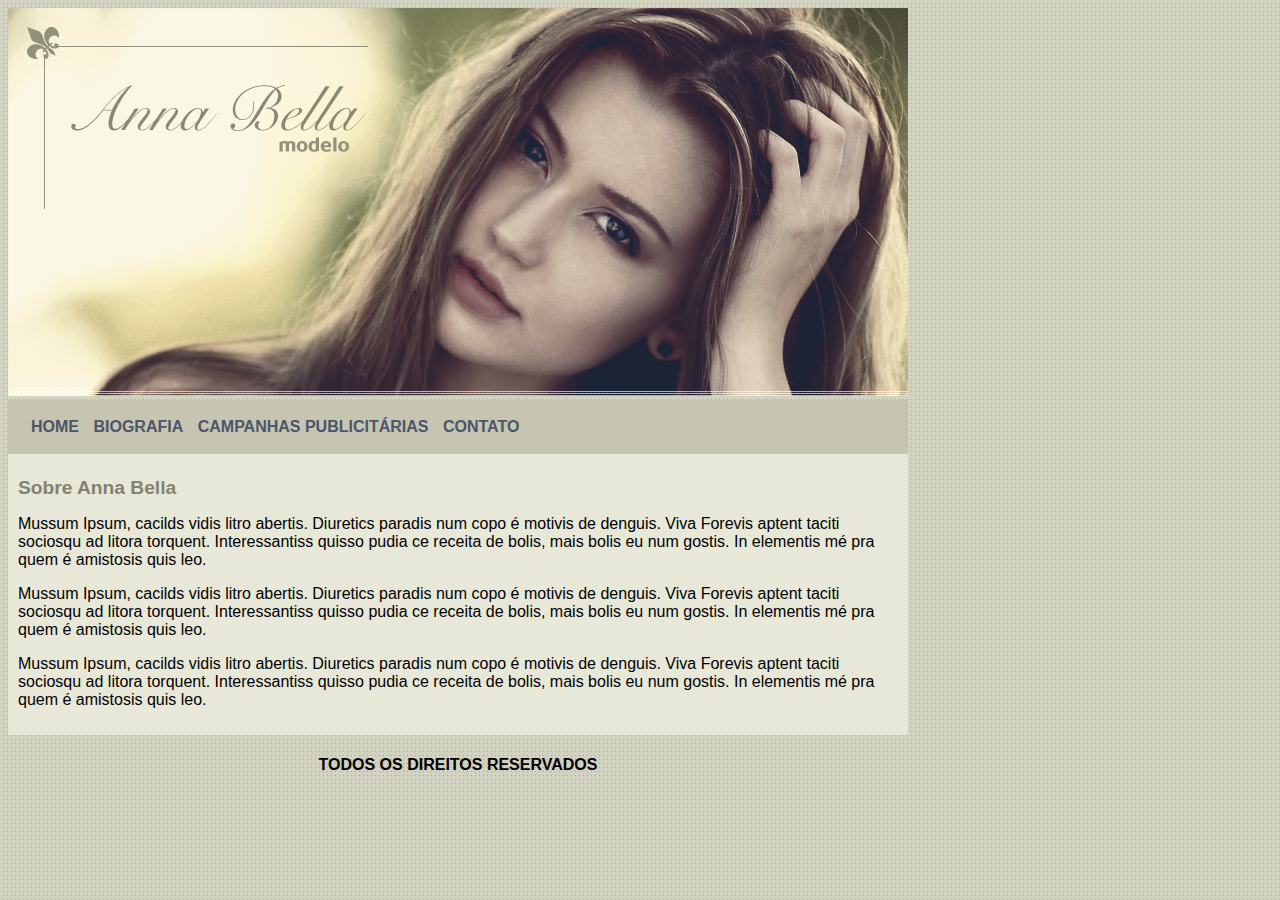
<file: AnnaBella/index.html>
<!DOCTYPE html>
<html lang="en">
<head>
    <meta charset="UTF-8">
    <meta http-equiv="X-UA-Compatible" content="IE=edge">
    <meta name="viewport" content="width=device-width, initial-scale=1.0">
    <title>Anna Bella Oficial</title>

    
    <link rel="stylesheet" type="text/css" href="estilo.css">

</head>

<body>
    
<div id="principal"><!--inicio principal 900px-->
    <img src="arquivos-necessarios-projeto-anna-bella/capa.png">
    
    <div id="menu">
        <a href="index.html">HOME</a>
        <a href="biografia.html">BIOGRAFIA</a>
        <a href="campanha-publicitaria.html">CAMPANHAS PUBLICITÁRIAS</a>
        <a href="contato.html">CONTATO</a>
    </div>

    <div id="conteudo"><!--INICIO CONTEUDO-->
        <h1>Sobre Anna Bella</h1>
        <p>Mussum Ipsum, cacilds vidis litro abertis. 
            Diuretics paradis num copo é motivis de denguis. 
            Viva Forevis aptent taciti sociosqu ad litora torquent. 
            Interessantiss quisso pudia ce receita de bolis,
            mais bolis eu num gostis. 
            In elementis mé pra quem é amistosis quis leo.
        </p> 
        <p>Mussum Ipsum, cacilds vidis litro abertis. 
            Diuretics paradis num copo é motivis de denguis. 
            Viva Forevis aptent taciti sociosqu ad litora torquent. 
            Interessantiss quisso pudia ce receita de bolis,
            mais bolis eu num gostis. 
            In elementis mé pra quem é amistosis quis leo.
        </p>
        <p>Mussum Ipsum, cacilds vidis litro abertis. 
            Diuretics paradis num copo é motivis de denguis. 
            Viva Forevis aptent taciti sociosqu ad litora torquent. 
            Interessantiss quisso pudia ce receita de bolis,
            mais bolis eu num gostis. 
            In elementis mé pra quem é amistosis quis leo.
        </p>
        

    </div> <!--FIM DO CONTEUDO-->
    <div id="rodape">
        <h4 class="centralizar">
            TODOS OS DIREITOS RESERVADOS
        </h4>
    </div>

</div><!--fim principal --> 
</body>
</html>
</file>
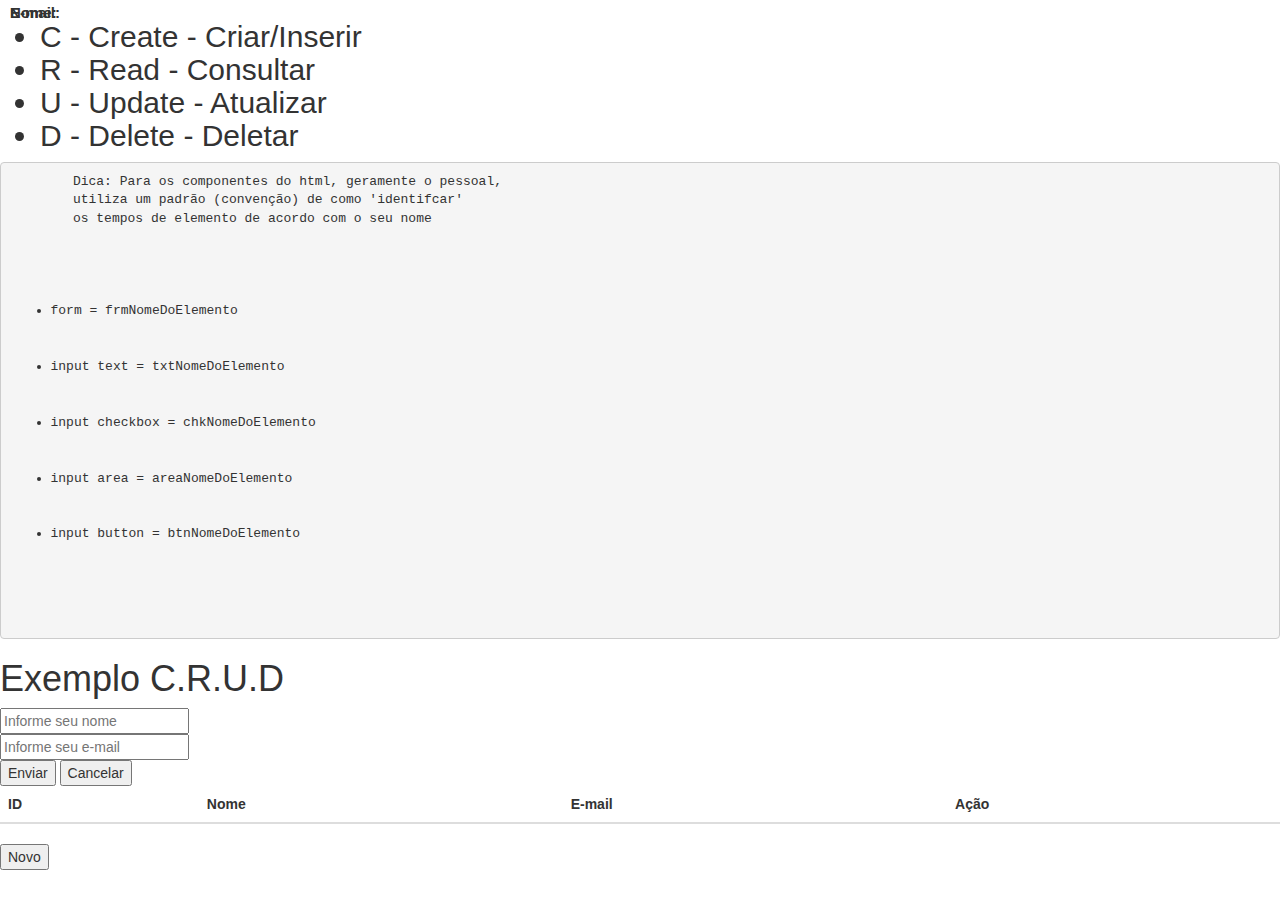
<file: jquery/index.html>
<!DOCTYPE html>

<html>

<head>
    <!--Sessão do jquery e boostrap-->
    <!--Exemplo de import via CDN-->
    <script src="https://ajax.googleapis.com/ajax/libs/jquery/3.6.3/jquery.min.js"></script>
    <!-- Latest compiled and minified JavaScript -->
    <script src="https://cdn.jsdelivr.net/npm/bootstrap@3.3.7/dist/js/bootstrap.min.js"
        integrity="sha384-Tc5IQib027qvyjSMfHjOMaLkfuWVxZxUPnCJA7l2mCWNIpG9mGCD8wGNIcPD7Txa"
        crossorigin="anonymous"></script>


    <!--Sessão de estilo personalizado e boostrap-->
    <link rel="stylesheet" href="./estilo.css">
    <!-- Latest compiled and minified CSS -->
    <link rel="stylesheet" href="https://cdn.jsdelivr.net/npm/bootstrap@3.3.7/dist/css/bootstrap.min.css"
        integrity="sha384-BVYiiSIFeK1dGmJRAkycuHAHRg32OmUcww7on3RYdg4Va+PmSTsz/K68vbdEjh4u" crossorigin="anonymous">

        <title>Exemplo de um C.R.U.D usando JQuery</title>
</head>
<body>
    <h2>
        <ul>
            <li>C - Create - Criar/Inserir</li>
            <li>R - Read - Consultar</li>
            <li>U - Update - Atualizar</li>
            <li>D - Delete - Deletar</li>
        </ul>

    </h2>

    <pre>
        Dica: Para os componentes do html, geramente o pessoal, 
        utiliza um padrão (convenção) de como 'identifcar' 
        os tempos de elemento de acordo com o seu nome

        <ul>
            <li>form = frmNomeDoElemento</li>
            <li>input text = txtNomeDoElemento</li>
            <li>input checkbox = chkNomeDoElemento</li>
            <li>input area = areaNomeDoElemento</li>
            <li>input button = btnNomeDoElemento</li>
        </ul>
    </pre>

    <h1> Exemplo C.R.U.D</h1>

    <form id="frmCadastro">
        <div>
            <label for="txtNome">Nome:</label>
            <input type="text" id="txtNome" name="txtNome"
            placeholder="Informe seu nome" required>
        </div>
        <div>
         <label for="txtEmail">E-mail:</label>
         <input type="text" id="txtEmail" name="txtEmail"
          placeholder="Informe seu e-mail" required>         
        </div>
        <button type="submit" id="btnEnviar">Enviar</button>
        <button type="button" id="btnCancelar">Cancelar</button>
    </form>

    <table class="table">
        <thead class="table-primary">
            <tr>
                <th scope="col">ID</th>
                <th scope="col">Nome</th>
                <th scope="col">E-mail</th>
                <th scope="col">Ação</th>
            </tr>
        </thead>
        <tbody id="tbConteudo"></tbody>
    </table>

    <!--Botão para adicionar novo regsitro-->
    <button id="btnNovo" name="txtNovo">Novo</button>

    <!--pulo do GATO-->
    <!--Inserir script o no final página-->
    <script src="./crud.js"></script>

</body>

</html>
</file>
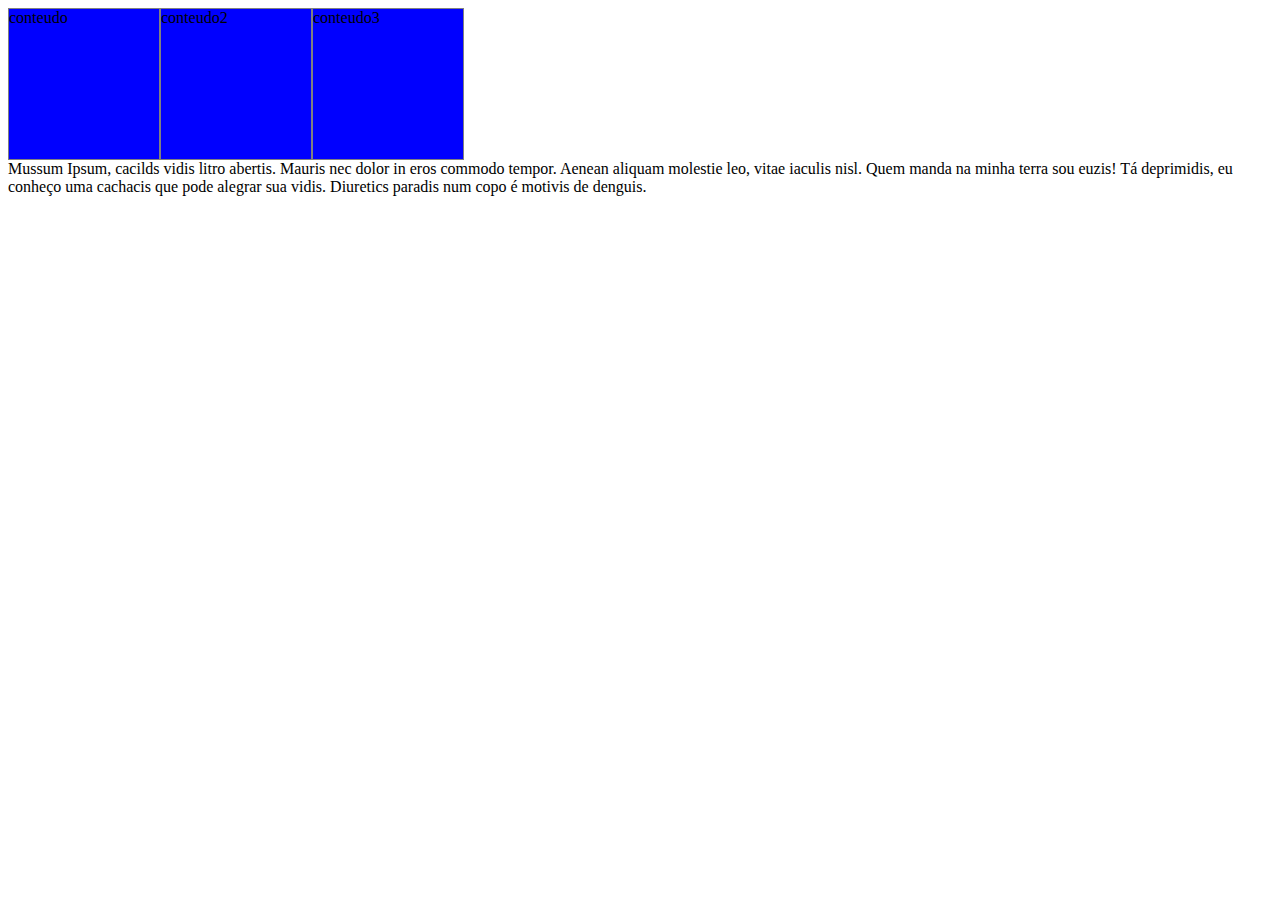
<file: PROJETOCSS3 INTERMEDIARIO/index.html>
<!DOCTYPE html>
<html lang="en">
<head>
    <meta charset="UTF-8">
    <meta name="viewport" content="width=device-width, initial-scale=1.0">
    <title>Elementos flutuantes</title>

    <style type="text/css">
    .conteudo{
        background: blue;
        border: 1px solid gray;
        width: 150px;
        height: 150px;
        float: left;
        
    }
    /*
    .conteudo1{
        background: red;
        border: 1px solid gray;
        width: 150px;
        height: 150px;
        float:right ;
        
    }
    */
    
    .clear{ 
        
        clear: left;

    }
    </style>
    
    <!--CLEAR SERVE PARA LIMPAR O FLUXO FLUTUANTE-->

    

</head>
<body>
    <div class="conteudo">
        conteudo
    </div>

    <div class="conteudo">
        conteudo2
    </div>

    <div class="conteudo">
        conteudo3
    </div>
    <div class="clear">
        <p>Mussum Ipsum, cacilds vidis litro abertis. Mauris nec dolor in eros commodo tempor.
        Aenean aliquam molestie leo, vitae iaculis nisl.
         Quem manda na minha terra sou euzis! Tá deprimidis,
          eu conheço uma cachacis que pode alegrar sua vidis. Diuretics paradis num copo é motivis de denguis.</p>
    </div>

</body>
</html>
</file>
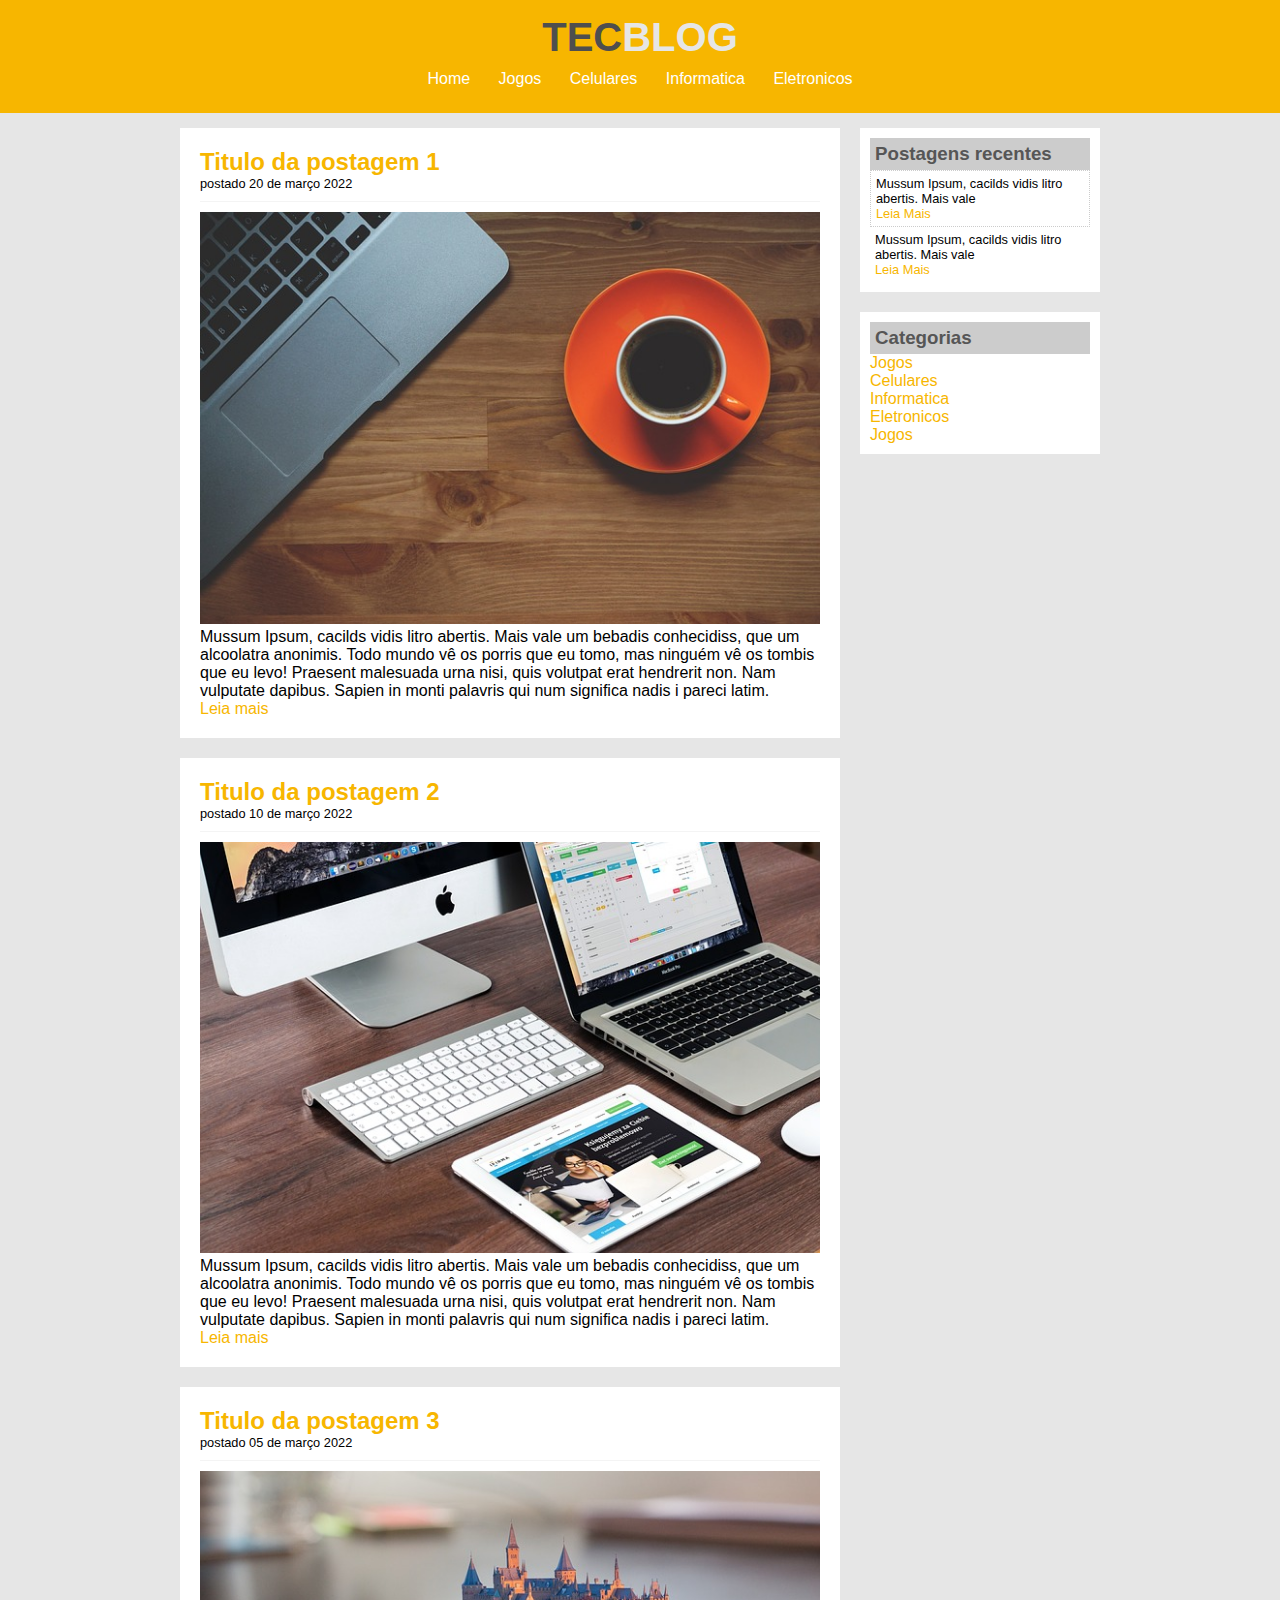
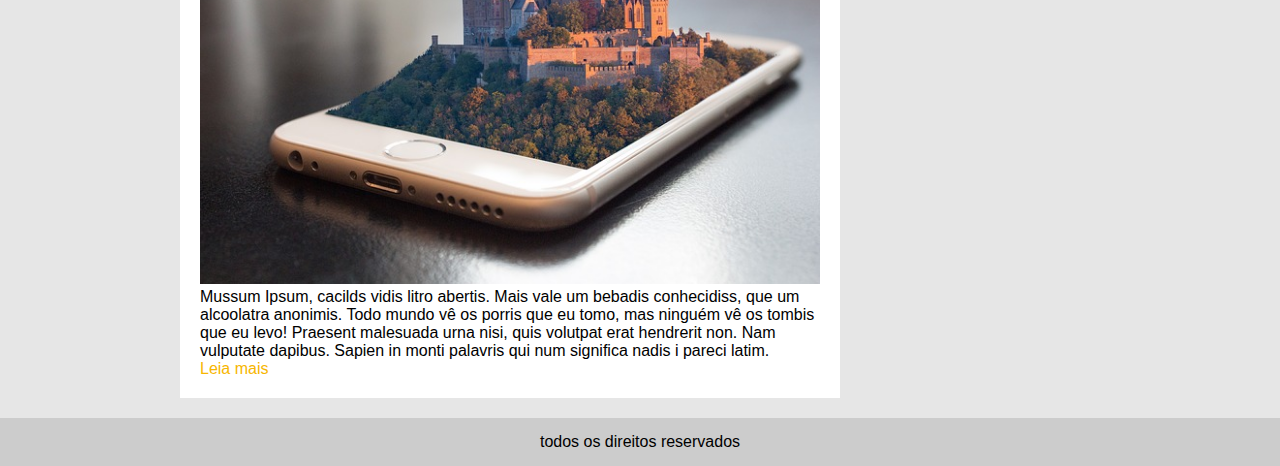
<file: tecblog/index.html>
<!DOCTYPE html>
<html lang="en">
<head>
    <meta charset="UTF-8">
    <meta name="viewport" content="width=device-width, initial-scale=1.0">
    <title>TecBlog</title>
    <link rel="stylesheet" type="text/css" href="css/estilo.css">
</head>
<body>
    <div id="area-cabecalho">
        <div id="Area-logo">

            <h1>TEC<span class="branco">BLOG</span></h1>

        </div>
        <div id="area-menu">

            <a href="index.html">Home</a>
            <a href="jogos.html">Jogos</a>
            <a href="Celulares.html">Celulares</a>
            <a href="Informatica.html">Informatica</a>
            <a href="Eletronicos.html">Eletronicos</a>

        </div>

    </div>
    <div id="area-principal">
        <div id="area-postagens">
            
            <div class="postagem"><!--ABERTURA POSTAGEM-->
                <h2>Titulo da postagem 1</h2>
                <span class="data-postagem">postado 20 de março 2022</span>
                <img width="620px" src="imagens/imagem1.jpg"
                 <p>

                        Mussum Ipsum, cacilds vidis litro abertis.  Mais vale um bebadis conhecidiss, que um alcoolatra anonimis. Todo mundo vê os porris que eu tomo, mas ninguém vê os tombis que eu levo! Praesent malesuada urna nisi, quis volutpat erat hendrerit non. Nam vulputate dapibus. Sapien in monti palavris qui num significa nadis i pareci latim.

                </p>
                <a href="">Leia mais</a>

            </div><!--FECHAMENTO POSTAGEM-->

            <div class="postagem"><!--ABERTURA POSTAGEM-->
                <h2>Titulo da postagem 2</h2>
                <span class="data-postagem">postado 10 de março 2022</span>
                <img width="620px" src="imagens/imagem2.jpg"
                 <p>

                        Mussum Ipsum, cacilds vidis litro abertis.  Mais vale um bebadis conhecidiss, que um alcoolatra anonimis. Todo mundo vê os porris que eu tomo, mas ninguém vê os tombis que eu levo! Praesent malesuada urna nisi, quis volutpat erat hendrerit non. Nam vulputate dapibus. Sapien in monti palavris qui num significa nadis i pareci latim.

                </p>
                <a href="">Leia mais</a>

            </div><!--FECHAMENTO POSTAGEM-->

            <div class="postagem"><!--ABERTURA POSTAGEM-->
                <h2>Titulo da postagem 3</h2>
                <span class="data-postagem">postado 05 de março 2022</span>
                <img width="620px" src="imagens/imagem3.jpg"
                 <p>

                        Mussum Ipsum, cacilds vidis litro abertis.  Mais vale um bebadis conhecidiss, que um alcoolatra anonimis. Todo mundo vê os porris que eu tomo, mas ninguém vê os tombis que eu levo! Praesent malesuada urna nisi, quis volutpat erat hendrerit non. Nam vulputate dapibus. Sapien in monti palavris qui num significa nadis i pareci latim.

                </p>
                <a href="">Leia mais</a>

            </div><!--FECHAMENTO POSTAGEM-->
        </div>
        <div id="area-lateral">

            <div class="conteudo-lateral">
                <h3>Postagens recentes</h3>
                <div class="postagem-lateral">
                    <p> Mussum Ipsum, cacilds vidis litro abertis.  Mais vale </p> 
                    <a href="">Leia Mais</a>
                </div>


                <div class="postagem-lateral" style="border: none;">
                    <p> Mussum Ipsum, cacilds vidis litro abertis.  Mais vale </p> 
                    <a href="">Leia Mais</a>
                </div>
            </div>


            <div class="conteudo-lateral">
                <h3>Categorias</h3>
                <a href=""a>Jogos</a> <br>
                <a href=""a>Celulares</a> <br>
                <a href=""a>Informatica</a> <br>
                <a href=""a>Eletronicos</a> <br>
                <a href=""a>Jogos</a> <br>
            </div>
        </div>
        </div>
        <div id="rodape">

            todos os direitos reservados

        </div>

    </div>
</body>
</html>
</file>
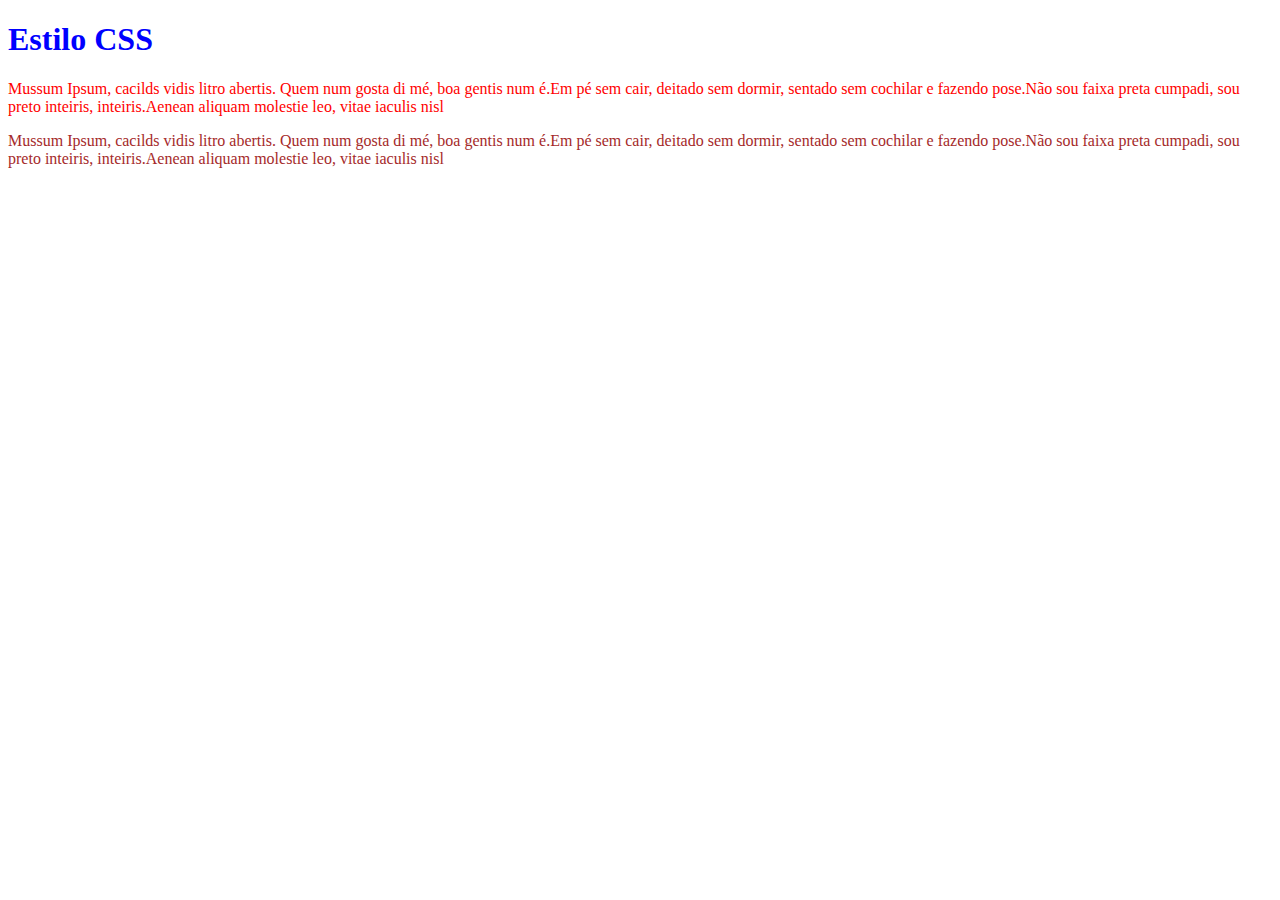
<file: unes/index.html>
<!DOCTYPE html>
<html lang="en">
<head>
    <meta charset="UTF-8">


    <meta http-equiv="X-UA-Compatible" content="IE=edge">
    <meta name="viewport" content="width=device-width, initial-scale=1.0">
    
    <title>Document</title>
</head>
<body>
    <h1 style="color:blue;">Estilo CSS</h1>
    <p style="color: red;">
         Mussum Ipsum, cacilds vidis litro abertis. Quem num gosta di mé, boa gentis num é.Em pé sem cair, deitado sem dormir, sentado sem cochilar e fazendo pose.Não sou faixa preta cumpadi, sou preto inteiris, inteiris.Aenean aliquam molestie leo, vitae iaculis nisl
    </p>
    <p style="color:brown;">
        Mussum Ipsum, cacilds vidis litro abertis. Quem num gosta di mé, boa gentis num é.Em pé sem cair, deitado sem dormir, sentado sem cochilar e fazendo pose.Não sou faixa preta cumpadi, sou preto inteiris, inteiris.Aenean aliquam molestie leo, vitae iaculis nisl
        </p>
</body>
</html>
</file>
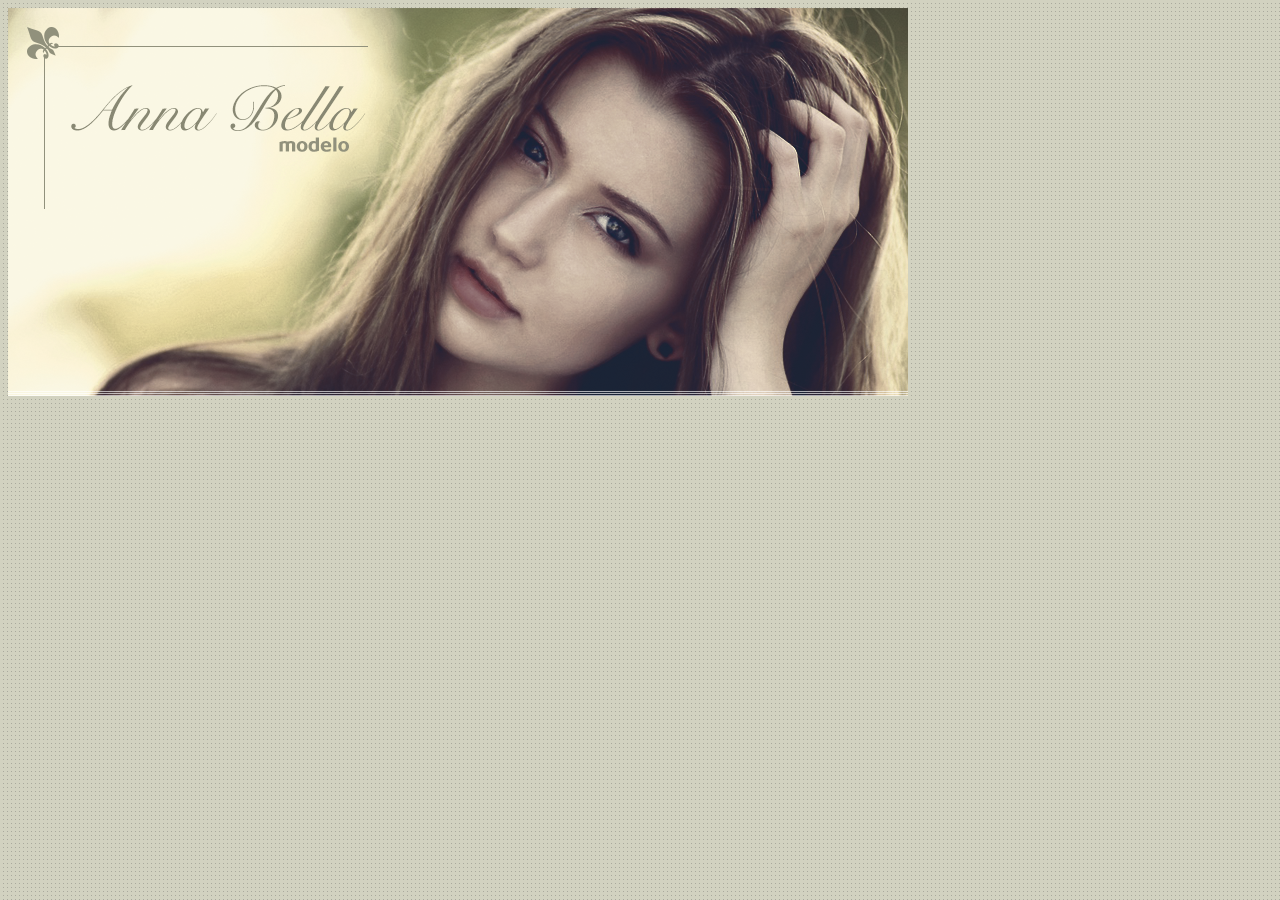
<file: AnnaBella/37-arquivos-aula-#projeto-anna-bella-pagina-inicial/37. #ProjetoAnna Bella/index.html>
<!DOCTYPE html>
<html>
   <head>
      <title>Anna Bella Oficial</title>
      <meta charset="utf-8">
      <link rel="stylesheet" type="text/css" href="estilo.css">
   </head>
   <body>
      <div id="principal">
         <img src="imagens/capa.png">
      </div>
   </body>
</html>
</file>
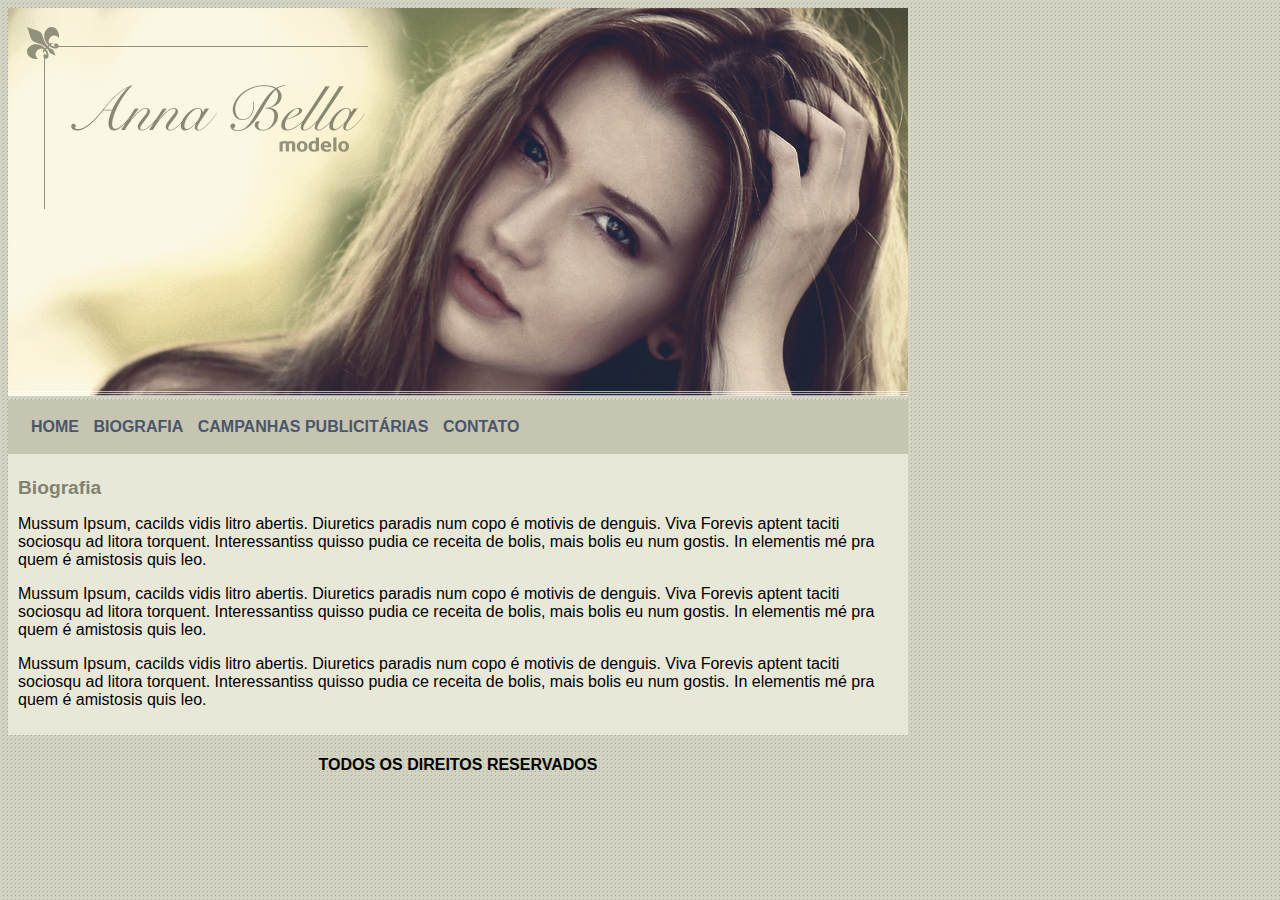
<file: AnnaBella/biografia.html>
<!DOCTYPE html>
<html lang="en">
<head>
    <meta charset="UTF-8">
    <meta http-equiv="X-UA-Compatible" content="IE=edge">
    <meta name="viewport" content="width=device-width, initial-scale=1.0">
    <title>Anna Bella - Biografia</title>

    
    <link rel="stylesheet" type="text/css" href="estilo.css">

</head>

<body>
    
<div id="principal"><!--inicio principal 900px-->
    <img src="arquivos-necessarios-projeto-anna-bella/capa.png">
    
    <div id="menu">
        <a href="index.html">HOME</a>
        <a href="biografia.html">BIOGRAFIA</a>
        <a href="campanha-publicitaria.html">CAMPANHAS PUBLICITÁRIAS</a>
        <a href="contato.html">CONTATO</a>
    </div>

    <div id="conteudo"><!--INICIO CONTEUDO-->
        <h1>Biografia</h1>
        <p>Mussum Ipsum, cacilds vidis litro abertis. 
            Diuretics paradis num copo é motivis de denguis. 
            Viva Forevis aptent taciti sociosqu ad litora torquent. 
            Interessantiss quisso pudia ce receita de bolis,
            mais bolis eu num gostis. 
            In elementis mé pra quem é amistosis quis leo.
        </p> 
        <p>Mussum Ipsum, cacilds vidis litro abertis. 
            Diuretics paradis num copo é motivis de denguis. 
            Viva Forevis aptent taciti sociosqu ad litora torquent. 
            Interessantiss quisso pudia ce receita de bolis,
            mais bolis eu num gostis. 
            In elementis mé pra quem é amistosis quis leo.
        </p>
        <p>Mussum Ipsum, cacilds vidis litro abertis. 
            Diuretics paradis num copo é motivis de denguis. 
            Viva Forevis aptent taciti sociosqu ad litora torquent. 
            Interessantiss quisso pudia ce receita de bolis,
            mais bolis eu num gostis. 
            In elementis mé pra quem é amistosis quis leo.
        </p>
        

    </div> <!--FIM DO CONTEUDO-->
    <div id="rodape">
        <h4 class="centralizar">
            TODOS OS DIREITOS RESERVADOS
        </h4>
    </div>

</div><!--fim principal --> 
</body>
</html>
</file>
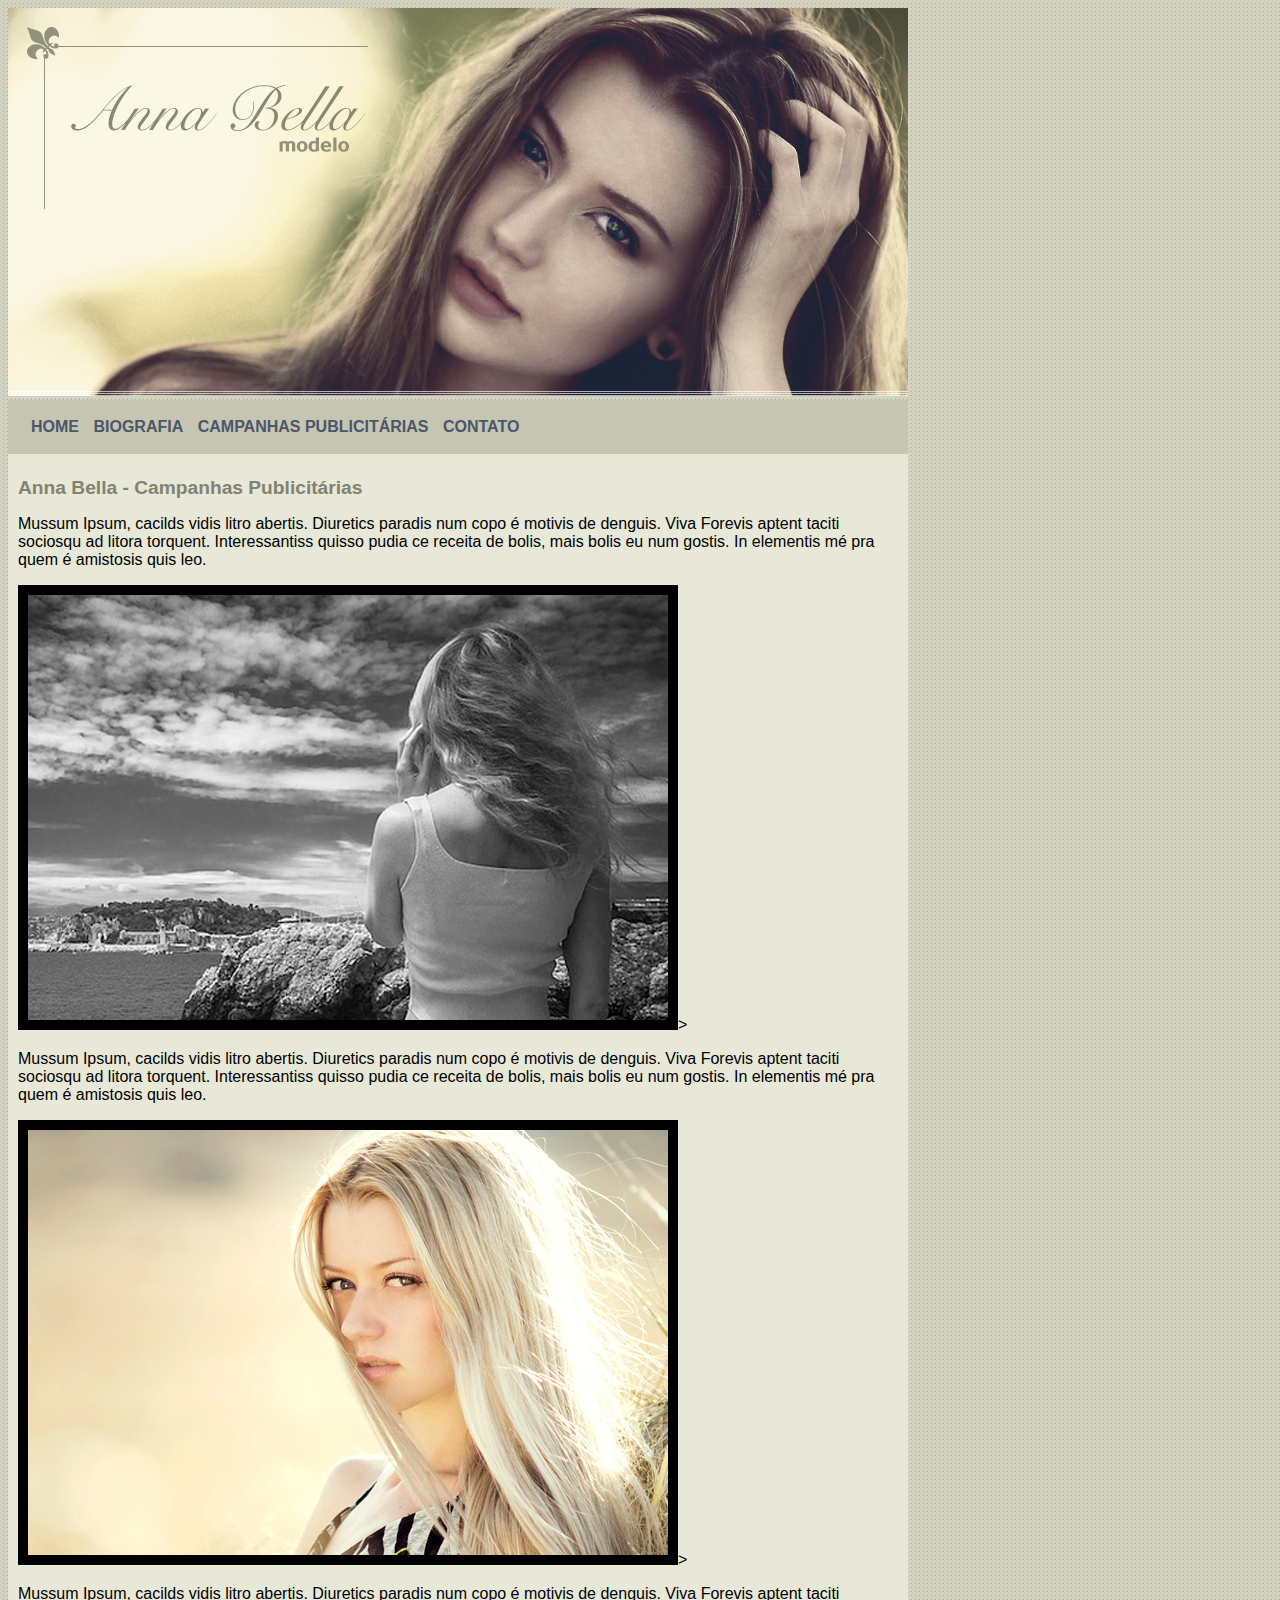
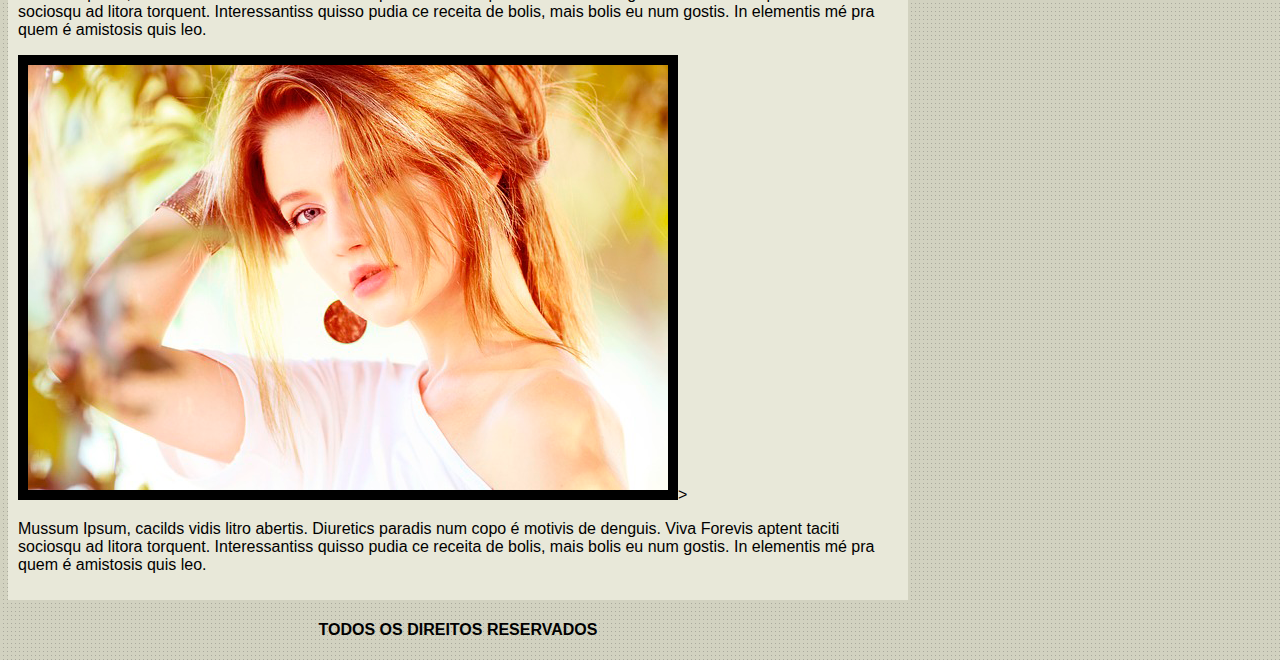
<file: AnnaBella/campanha-publicitaria.html>
<!DOCTYPE html>
<html lang="en">
<head>
    <meta charset="UTF-8">
    <meta http-equiv="X-UA-Compatible" content="IE=edge">
    <meta name="viewport" content="width=device-width, initial-scale=1.0">
    <title>Anna Bella - Campanhas Publicitárias</title>

    
    <link rel="stylesheet" type="text/css" href="estilo.css">

</head>

<body>
    
<div id="principal"><!--inicio principal 900px-->
    <img src="arquivos-necessarios-projeto-anna-bella/capa.png">
    
    <div id="menu">
        <a href="index.html">HOME</a>
        <a href="biografia.html">BIOGRAFIA</a>
        <a href="campanha-publicitaria.html">CAMPANHAS PUBLICITÁRIAS</a>
        <a href="contato.html">CONTATO</a>
    </div>

    <div id="conteudo"><!--INICIO CONTEUDO-->
        <h1>Anna Bella - Campanhas Publicitárias</h1>
        <p>Mussum Ipsum, cacilds vidis litro abertis. 
            Diuretics paradis num copo é motivis de denguis. 
            Viva Forevis aptent taciti sociosqu ad litora torquent. 
            Interessantiss quisso pudia ce receita de bolis,
            mais bolis eu num gostis. 
            In elementis mé pra quem é amistosis quis leo.
        </p> 
        <img src="arquivos-necessarios-projeto-anna-bella/foto1.png"class="img-campanha">>
        <p>Mussum Ipsum, cacilds vidis litro abertis. 
            Diuretics paradis num copo é motivis de denguis. 
            Viva Forevis aptent taciti sociosqu ad litora torquent. 
            Interessantiss quisso pudia ce receita de bolis,
            mais bolis eu num gostis. 
            In elementis mé pra quem é amistosis quis leo.
        </p>
        <img src="arquivos-necessarios-projeto-anna-bella/foto2.png"class="img-campanha">>
        <p>Mussum Ipsum, cacilds vidis litro abertis. 
            Diuretics paradis num copo é motivis de denguis. 
            Viva Forevis aptent taciti sociosqu ad litora torquent. 
            Interessantiss quisso pudia ce receita de bolis,
            mais bolis eu num gostis. 
            In elementis mé pra quem é amistosis quis leo.
        </p>
        <img src="arquivos-necessarios-projeto-anna-bella/foto3.png"class="img-campanha">>
        <p>Mussum Ipsum, cacilds vidis litro abertis. 
            Diuretics paradis num copo é motivis de denguis. 
            Viva Forevis aptent taciti sociosqu ad litora torquent. 
            Interessantiss quisso pudia ce receita de bolis,
            mais bolis eu num gostis. 
            In elementis mé pra quem é amistosis quis leo.
        </p>

    </div> <!--FIM DO CONTEUDO-->
    <div id="rodape">
        <h4 class="centralizar">
            TODOS OS DIREITOS RESERVADOS
        </h4>
    </div>

</div><!--fim principal --> 
</body>
</html>
</file>
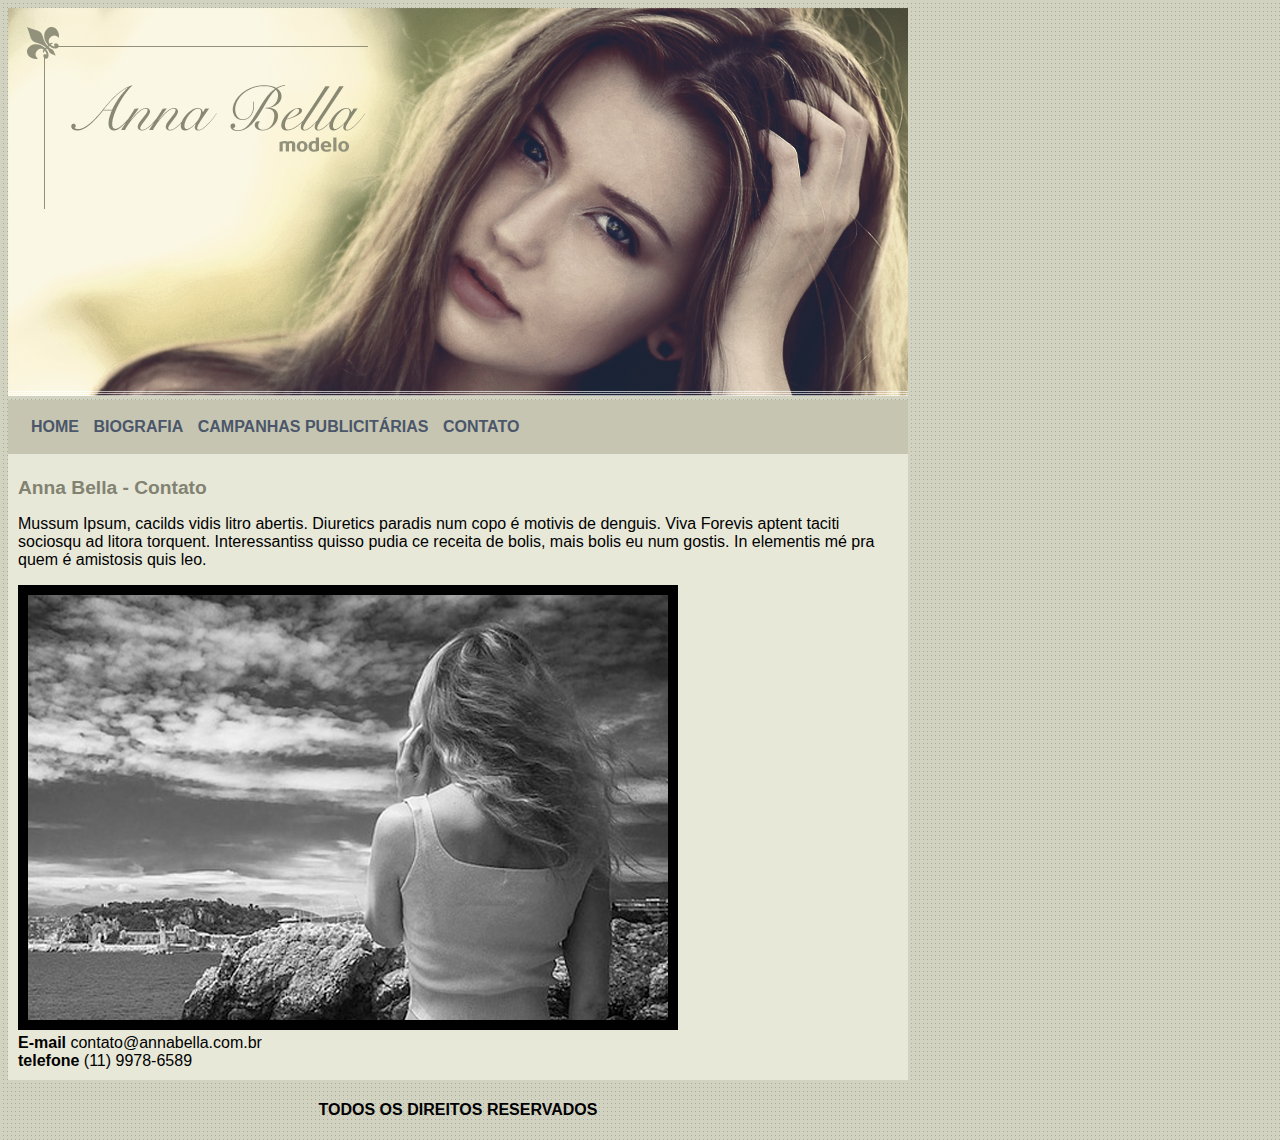
<file: AnnaBella/contato.html>
<!DOCTYPE html>
<html lang="en">
<head>
    <meta charset="UTF-8">
    <meta http-equiv="X-UA-Compatible" content="IE=edge">
    <meta name="viewport" content="width=device-width, initial-scale=1.0">
    <title>Anna Bella - Contato</title>

    
    <link rel="stylesheet" type="text/css" href="estilo.css">

</head>

<body>
    
<div id="principal"><!--inicio principal 900px-->
    <img src="arquivos-necessarios-projeto-anna-bella/capa.png">
    
    <div id="menu">
        <a href="index.html">HOME</a>
        <a href="biografia.html">BIOGRAFIA</a>
        <a href="campanha-publicitaria.html">CAMPANHAS PUBLICITÁRIAS</a>
        <a href="contato.html">CONTATO</a>
    </div>

    <div id="conteudo"><!--INICIO CONTEUDO-->
        <h1>Anna Bella - Contato</h1>
        <p>Mussum Ipsum, cacilds vidis litro abertis. 
            Diuretics paradis num copo é motivis de denguis. 
            Viva Forevis aptent taciti sociosqu ad litora torquent. 
            Interessantiss quisso pudia ce receita de bolis,
            mais bolis eu num gostis. 
            In elementis mé pra quem é amistosis quis leo.
        </p> 
        <img src="arquivos-necessarios-projeto-anna-bella/foto1.png"class="img-campanha">

        <div><!--contatos inicio-->
            <strong> E-mail </strong>
            contato@annabella.com.br <br>
            <strong>telefone </strong> 
            (11) 9978-6589

        </div><!--contato final-->

    </div> <!--FIM DO CONTEUDO-->
    <div id="rodape">
        <h4 class="centralizar">
            TODOS OS DIREITOS RESERVADOS
        </h4>
    </div>

</div><!--fim principal --> 
</body>
</html>
</file>
<file: AnnaBella/estilo.css>
body{
    background: #d2d2c1 url('arquivos-necessarios-projeto-anna-bella/fundo.png');
    font: 16px Arial, Helvetica, sans-serif;

}

#principal {

    width: 900px;
    height: 500 px;
}

#menu {
    background:#c5c5b2;
    padding: 18px;

}

.img-campanha{
    border: 10px solid;
}

#conteudo{
    background: #e8e8d9;
    padding: 10px;
}


.centralizar {
    text-align: center;

}


a {
    color: #4b566a;
    text-decoration: none;
    font-weight: bold;
    padding: 5px;

}

h1{
    color: #828271;
    font-size: 1.2em;
}
</file>
<file: jquery/estilo.css>
.field{
    position: relative;
  }

  label {
    position: absolute;
    pointer-events: none;
    left: 10px;
    top: 2px;
    transition: 0.2s ease all;
    font-size: 15px;
  }
  input:focus ~ label{
    top:-10px;
    font-size:12px;
  }
</file>
<file: tecblog/css/estilo.css>
*{
    margin: 0;
    padding: 0;

}

body{
    font-size: 1em;
    font-family: "Trebuchet MS", Helvetica,  sans-serif;
    background: #e6e6e6;
}

/*LAYOUT */

#area-cabecalho{
    background: #f7b600;
    padding: 15px;
    text-align: center;

}

#area-logo, #area-menu{
    padding: 10px;
}

#area-principal {
    width: 920px;
    margin: 0 auto;
    padding: 15px;
}

#area-postagens {
    width: 660px;
    float: left;
}
#area-lateral {
    width: 240px;
    float: right;
}
.postagem {
    padding: 20px;
    margin-bottom: 20px;
    background: white;


}

.conteudo-lateral {
    background: white;
    padding: 10px;
    margin-bottom: 20px;

}
.postagem-lateral{
    font-size: 0.8em;
    padding: 5px;
    border: 1px dotted #CCC;
}

#rodape {
    clear: both;
    background: #CCC;
    text-align: center;
    padding: 15px;
}

h1 {
    color: #4e4e4e;
    font-size: 2.5em;
}

h2 {
    color: #f7b600;

}
h3 {
    color: #565656;
    background: #CCC;
    padding: 5px;

}
.branco{
    color: #e6e6e6;
}
.data-postagem {
    font-size: 0.8em;
    border-bottom: 1px solid #f4f4f4;
    padding-bottom: 10px;
    margin-bottom: 10px;
    display: block;
}

a {text-decoration: none;

}

 a:link , a:visited{
    color: #f7b600;
    
}

a:hover{
    text-decoration: underline;
}
#area-cabecalho a:link ,#area-cabecalho a:visited{
    color: #fff;
    padding: 8px 12px;
    
}

#area-cabecalho a:hover{
    color: #f7b600;
    background: #fff;
    text-decoration: none;
}
</file>
<file: AnnaBella/37-arquivos-aula-#projeto-anna-bella-pagina-inicial/37. #ProjetoAnna Bella/estilo.css>
body {
	background: #d2d2d2c1 url('imagens/fundo.png');
	font: 16px Arial, helvetica, sans-serif;
}

#principal {
	width: 900px;
}
</file>
